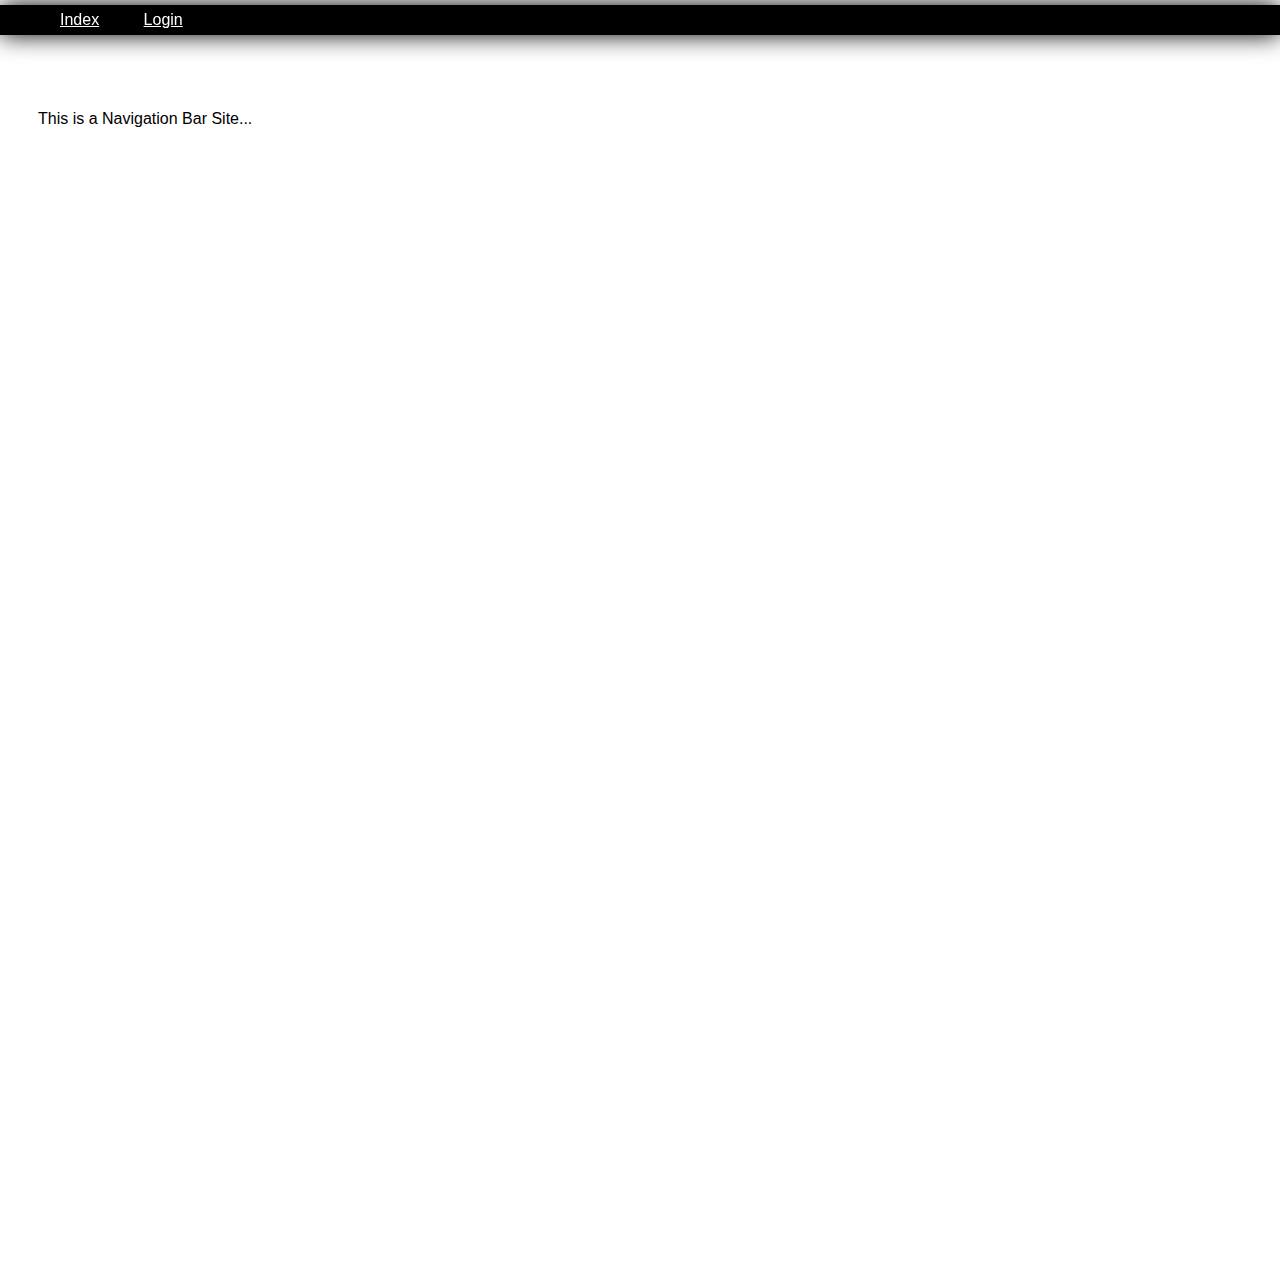
<file: target/classes/web/navigate.html>
<!Doctype Html>
<Html>
<Head>
<meta name="viewport" content="width=device-width, initial-scale=1"> 
<Title> Make a Navigation Bar</Title>
<link rel="stylesheet" href="css/cssfornav.css"/>


</Head>
<Body>
<header>
<nav>
<ul>
<li>
<a href = "/index.html">Index</a>
</li>
<li>
<a href="/secondlogin.html">Login</a>
</li>

</ul>
</nav>
</header>
This is a Navigation Bar Site...
</Body>
</html>
</file>
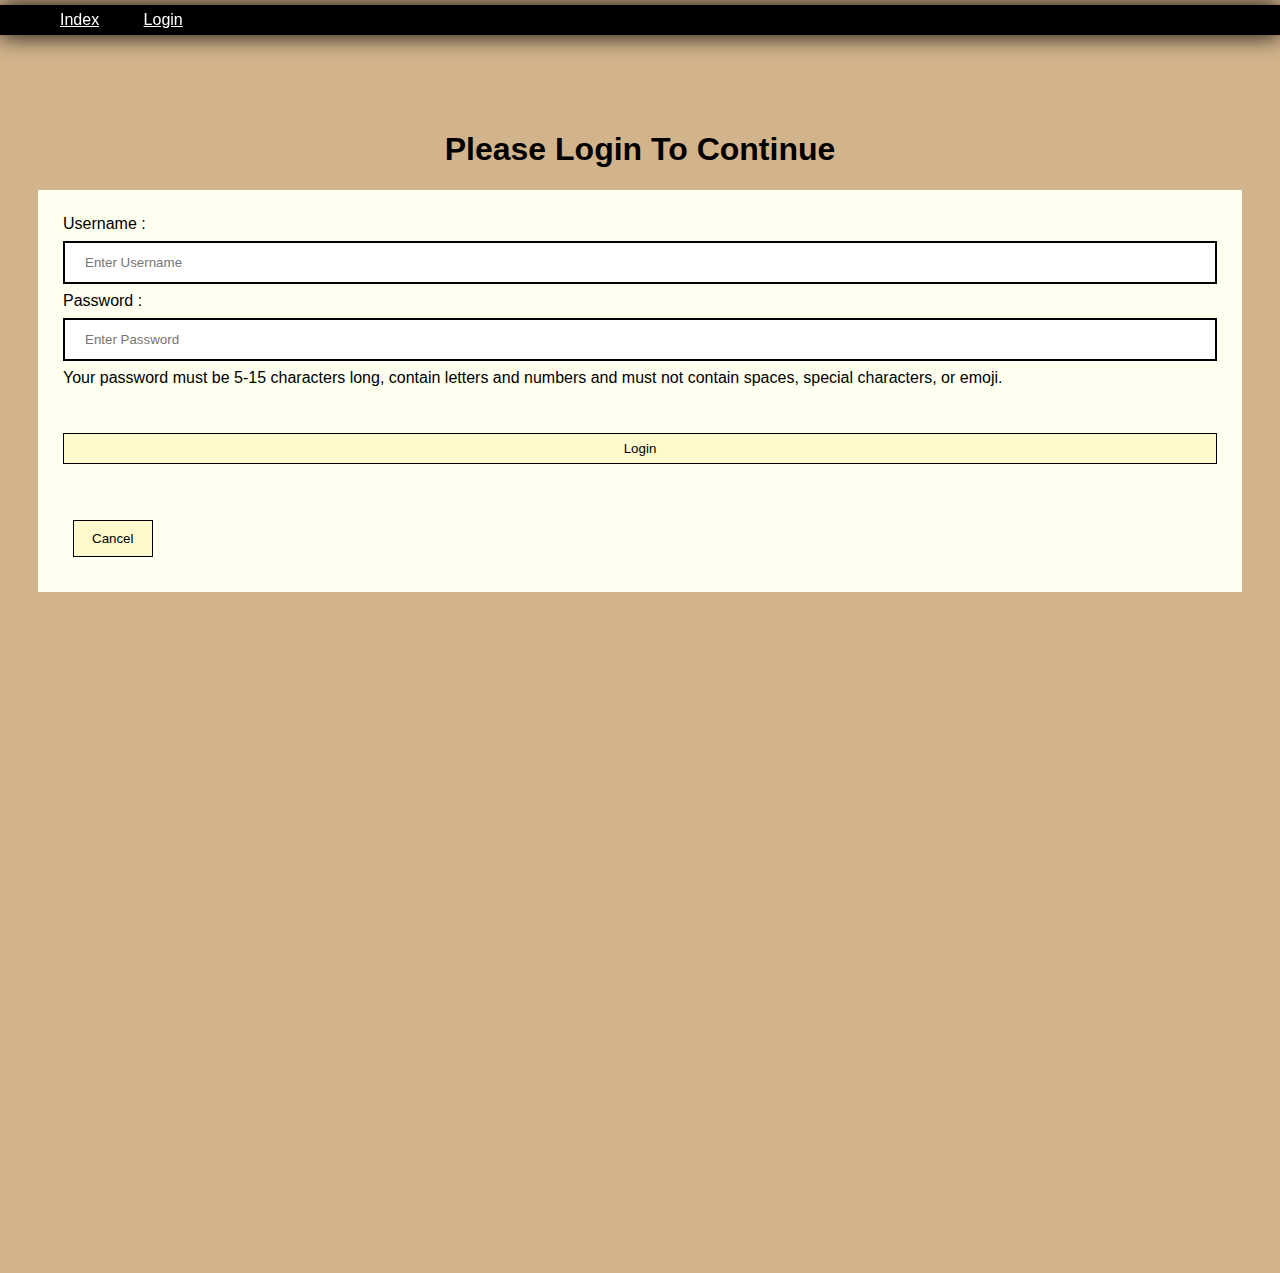
<file: target/classes/web/secondlogin.html>
<!DOCTYPE html>   
<html>
<head>  
<meta name="viewport" content="width=device-width, initial-scale=1"> 
<link rel="stylesheet" href="https://cdn.jsdelivr.net/npm/bootstrap@5.1.3/dist/css/bootstrap.min.css" integrity="sha384-1BmE4kWBq78iYhFldvKuhfTAU6auU8tT94WrHftjDbrCEXSU1oBoqyl2QvZ6jIW3" crossorigin="anonymous">
<script src="https://cdn.jsdelivr.net/npm/bootstrap@5.1.3/dist/js/bootstrap.min.js" integrity="sha384-QJHtvGhmr9XOIpI6YVutG+2QOK9T+ZnN4kzFN1RtK3zEFEIsxhlmWl5/YESvpZ13" crossorigin="anonymous"></script>
<link rel="stylesheet" href="css/cssfornav.css"/> 
<script src= "javascript/login.js"></script>
<title> Login Page </title>  
<style>   
Body {  
  font-family: Calibri, Helvetica, sans-serif;  
  background-color: tan;  
}  
button {   
       background-color: LemonChiffon;   
       width: 100%;  
        color: Black;   
        padding: 7px;   
        margin: 10px 0px;   
        border: 1px solid black;   
        cursor: pointer;   
         }   
 form {   
        border: 3px solid black;   
    }   
 input[type=text], input[type=password] {   
        width: 100%;   
        margin: 8px 0;  
        padding: 12px 20px;   
        display: inline-block;   
        border: 2px solid black;   
        box-sizing: border-box;   
    }  
 button:hover {   
        opacity: 0.7;   
    }   
  .cancelbtn {   
        width: auto;   
        padding: 10px 18px;  
        margin: 10px 10px;
         
    }   
        
     
 .container {   
        padding: 25px;   
        background-color: Ivory;  
    }   
</style>   
</head>    
<body> 
<header>
<nav>
<ul>
<li>
<a href = "/index.html">Index</a>
</li>
<li>
<a href="/secondlogin.html">Login</a>
</li>

</ul>
</nav>
</header>   
    <center> <h1> Please Login To Continue </h1> </center>   
     		
        <div class="container">   
            <label>Username : </label>   
            <input id = "user" type="text" placeholder="Enter Username" name="username" required>  
            <label>Password : </label>   
            <input id = "password" type="password" class = "form-control" placeholder="Enter Password" aria-descridedby="passwordHelpBlock" name="password" required>  
            <div id="passwordHelpBlock" class="form-text"> Your password must be 5-15 characters long, contain letters and numbers and must not contain spaces, special characters, or emoji.</div>
            <br>
            <br> 
            <button type="submit" onclick="getInputFunction()" >Login</button> </br>   
       		<br>
       		<br>
            <button type="button" class="cancelbtn" onclick="refreshPage()"> Cancel</button>   
              
        </div>   
      

</body>     
</html>
</file>
<file: target/classes/web/css/cssfornav.css>
body{
	height:125vh;
	margin-top:80px;
	padding:30px;
	background-size:cover;
	font-family:sans-serif;
}
header{
	background-color:black;
	position:fixed;
	left:0;
	right:0;
	top:5px;
	height:30px;
	display:flex;
	align-items:center;
	box-shadow:0 0 24px 0 black;
}
header *{
	display:inline;
}
header li{
	margin:20px;
}
header li a{
	color:white;
	text-decoratoin:none;
}
</file>
